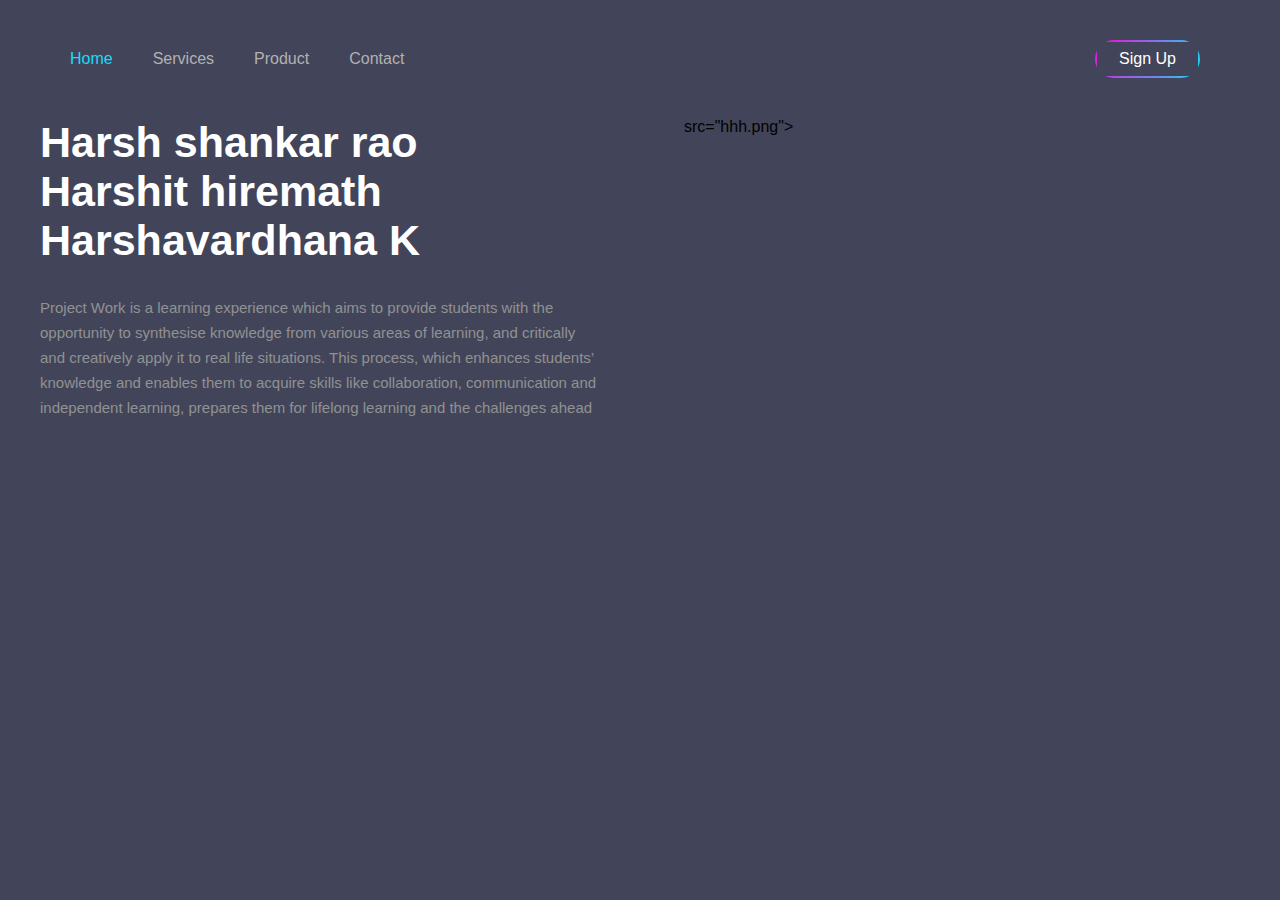
<file: harsha/index.html>
<!DOCTYPE html>
<html >
  <head>
    <link rel="stylesheet" href="css/style.css">
    <title> Harsha</title>
  </head>
  <body>
    <div class="container">
      <div class="menu">
        <ul>
          <li class="active">Home</li>
          <li>Services</li>
          <li>Product</li>
          <li>Contact</li>
            <li><a href="#" class="signup-btn"><span> Sign Up</span></a></li>
                                                   
        </ul>
      </div>
      <div class="app-text">
      <h1> Harsh shankar rao<br>
          Harshit hiremath<br>
           Harshavardhana K</h1>
          <p>Project Work is a learning experience which aims to provide students with the<br> opportunity to synthesise knowledge from various areas of learning, and critically<br> and creatively apply it to real life situations. This process, which enhances students’<br> knowledge and enables them to acquire skills like collaboration, communication and<br> independent learning, prepares them for lifelong learning and the challenges ahead</p>
      </div>
        <div class ="app-picture">
        < img src="hhh.png">
        </div>
             
    </div>   

  </body>
</html>
</file>
<file: harsha/css/style.css>
*{
  margin :0;
  padding: 0;
  font-family: sans-serif;
   background: #42455a;
}
.container{
   width: 100%;
   height: 100%;

}
.menu ul{
  display: inline-flex;
  margin: 50px;
}
.menu ul li{
  list-style: none;
  margin: 0 20px;
  color: #b2b1b1;
  cursor: pointer;
}
.active{
  color: #19dafa !important;

}
.signup-btn{
  top: 40px;
  right: 80px;
  position: absolute;
  text-decoration: none;
  color: #fff;
  border: 2px solid transparent;
  border-radius: 20px;
  background-image: linear-gradient(#42455a,#42455a),radial-gradient(circle at top left,#fd00da,#19d7f8);
  background-origin: border-box;
  background-clip: content-box,border-box;
}
.signup-btn span{
    display:block;
    padding: 8px 22px;

}
.banner{
    width: 80%;
    height: 70%;
    top: 25%;
    left: 130px;
    position: absolute;
    color: #fff;
}
.app-text{
    width: 50%;
    float: left;
}
.app-text  h1{
    font-size: 43px;
    width: 640px;
    position: relative;
    margin-left: 40px;
    color: #fff;
}
.app-text p{
    width: 650px;
    font-size: 15px;
    margin: 30px 0 30px 40px;
    line-height: 25px;
    color: #919191;
}
.app-picture{
    width: 50%;
    float: right;
}
.app-picture img{
    width: 100%;
    float: right;
}
</file>
